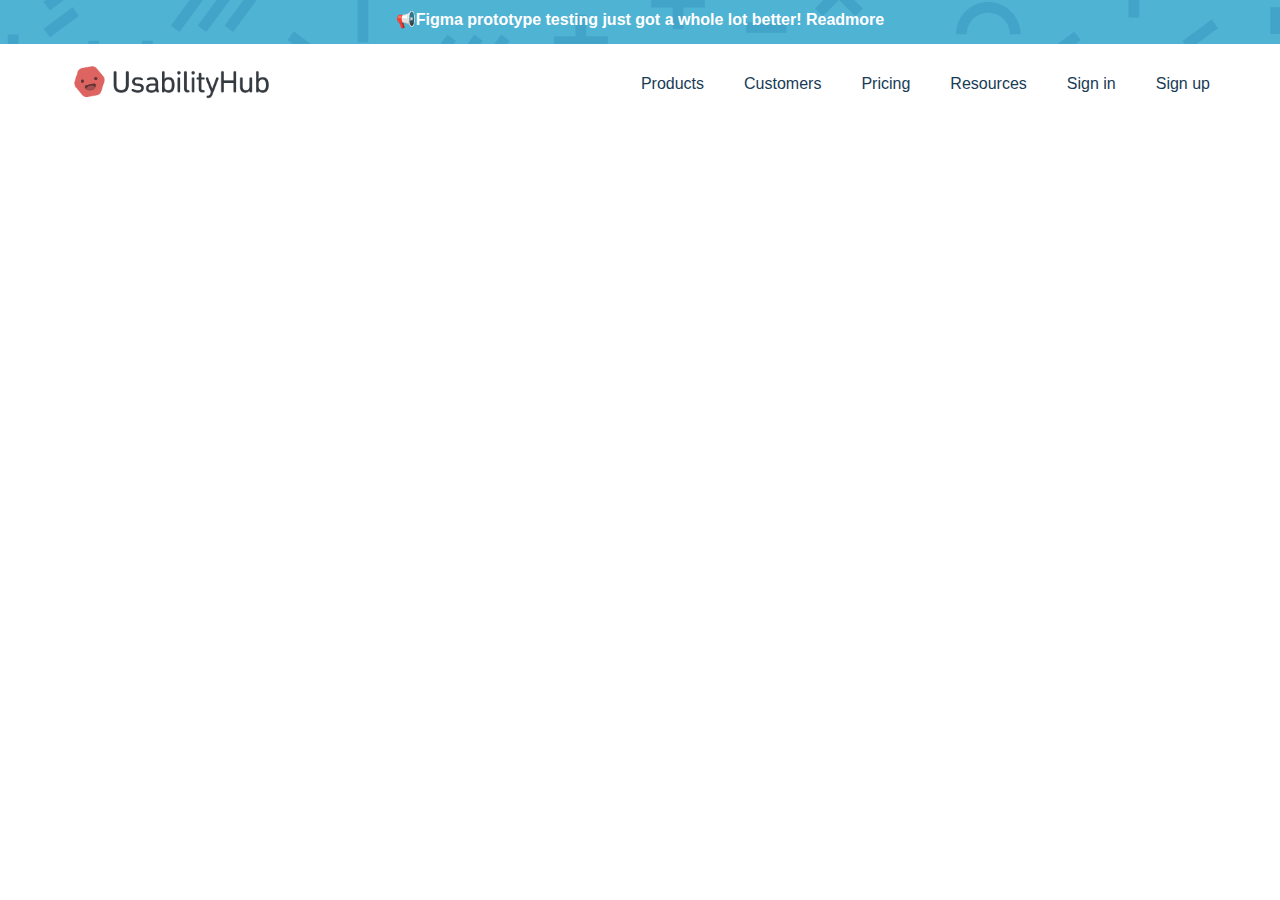
<file: index.html>
<!DOCTYPE html>
<html lang="en">
  <head>
    <meta charset="UTF-8" />
    <meta name="viewport" content="width=device-width, initial-scale=1.0" />
    <title>My website</title>
    <link rel="stylesheet" href="style.css" />
    <link
      rel="stylesheet"
      href="https://cdnjs.cloudflare.com/ajax/libs/font-awesome/6.5.2/css/all.min.css"
      integrity="sha512-SnH5WK+bZxgPHs44uWIX+LLJAJ9/2PkPKZ5QiAj6Ta86w+fsb2TkcmfRyVX3pBnMFcV7oQPJkl9QevSCWr3W6A=="
      crossorigin="anonymous"
      referrerpolicy="no-referrer"
    />
  </head>
  <body>
    <div class="top-banner">
      <div class="container">
      </div>
      <div class="smallboldtext bannertext">
        📢Figma prototype testing just got a whole lot better! Readmore
      </div>
    </div>
    <nav>
      <div class="container main-nav flex">
        <a href="#" class="companylogo">
          <img src="assets/asset 1.png" alt="companylogo">
        </a>
        <div class="navlinks">
          <ul class="flex">
            <li><a href="#" class="hoverlinks">Products</a></li>
            <li><a href="#" class="hoverlinks">Customers</a></li>
            <li><a href="#" class="hoverlinks">Pricing</a></li>
            <li><a href="#" class="hoverlinks">Resources</a></li>
            <li><a href="#" class="hoverlinks">Sign in</a></li>
            <li><a href="#" class="hoverlinks">Sign up</a></li>
          </ul>
        </div>
      </div>
    </nav>

    <header>
      <div class="container"></div>
    </header>
    
    <section class="companie"></section>
    <section class="feature"></section>
    <section class="bigfeature"></section>
    <section class="bigfeature"></section>
    <section class="bigfeature"></section>
    <section class="example"></section>
    <section class="cta"></section>
    <footer></footer>
    <section class="subfooter"></section>
  </body>
</html>
</file>
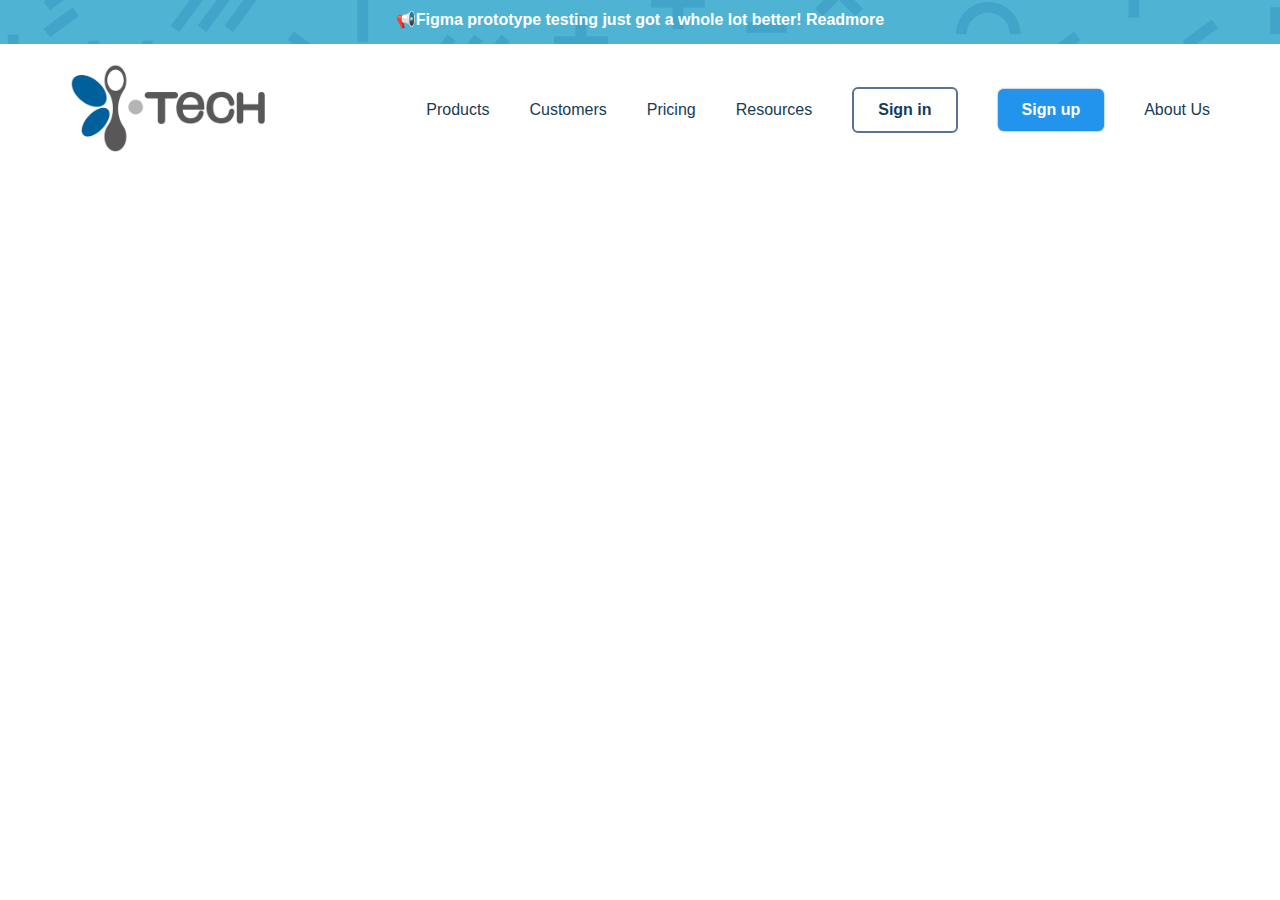
<file: home.html>
<!DOCTYPE html>
<html lang="en">
  <head>
    <meta charset="UTF-8" />
    <meta name="viewport" content="width=device-width, initial-scale=1.0" />
    <title>My website</title>
    <link rel="stylesheet" href="./style.css" />
    <link
      rel="stylesheet"
      href="https://cdnjs.cloudflare.com/ajax/libs/font-awesome/6.5.2/css/all.min.css"
      integrity="sha512-SnH5WK+bZxgPHs44uWIX+LLJAJ9/2PkPKZ5QiAj6Ta86w+fsb2TkcmfRyVX3pBnMFcV7oQPJkl9QevSCWr3W6A=="
      crossorigin="anonymous"
      referrerpolicy="no-referrer"
    />
  </head>
  <body>
    <div class="top-banner">
      <div class="container"></div>
      <div class="smallboldtext bannertext">
        📢Figma prototype testing just got a whole lot better! Readmore
      </div>
    </div>
    <nav>
      <div class="container main-nav flex">
        <a href="#" class="companylogo">
          <img src="tech.png" alt="companylogo" />
        </a>
        <div class="navlinks">
          <ul class="flex">
            <li><a href="#" class="hoverlinks">Products</a></li>
            <li><a href="#" class="hoverlinks">Customers</a></li>
            <li><a href="#" class="hoverlinks">Pricing</a></li>
            <li><a href="#" class="hoverlinks">Resources</a></li>
            <li><a href="#" class="hoverlinks secondarybutton">Sign in</a></li>
            <li><a href="#" class="hoverlinks primarybutton">Sign up</a></li>
            <li><a href="#" class="hoverlinks ">About Us</a></li>
          </ul>
        </div>
      </div>
    </nav>

    <header>
      <div class="container">
      </div>
    </header>

    <section class="companie"></section>
    <section class="feature"></section>
    <section class="bigfeature"></section>
    <section class="bigfeature"></section>
    <section class="bigfeature"></section>
    <section class="example"></section>
    <section class="cta"></section>
    <footer></footer>
    <section class="subfooter"></section>
  </body>
</html>
</file>
<file: style.css>
*{
   margin: 0;
    padding: 0;
    box-sizing: border-box;
    text-decoration: none;
}
:root{
    --primary-text-color:#183b56;
    --secondary-text-color:#577592;
    --accent-color:#2294ed;
    --accent-color-dark:#1d69a3;
    --padding-inline-section:20px;
}
body{
    font-family: 'poppins',sans-serif;
    color: var(--primary-text-color);
}
h1{
    font-size: 3rem;
}
h2{
    font-size: 2rem;
}
h3{
    font-size: 1.5rem;
}
p{
    font-family: 'roboto', sans-serif;
    font-size: 1.25rem;
    color: var(--primary-text-color);
    line-height: 1.8rem;
}
a{
    text-decoration: none;
    display: inline-block;
}
ul{
    list-style: none;
}
.smallboldtext{
    font-size: 1rem;
    font-weight: 700;
}
.container{
    max-width: 1180px;
    padding-inline: var(--padding-inline-section);
    margin-inline: auto;
}
.flex{
    display: flex;
    align-items: center;
}
.hoverlinks{
    color: var(--primary-text-color);
    transition: 0.2s ease-out;
}
.hoverlinks:hover{
    color: var(--accent-color);
}
.primarybutton{
    background-color: var(--accent-color);
    border-radius:6px;
    font-weight: 700;
    color: white !important;
    padding: 12px 24px;
    box-shadow: 0 0 2px var(--secondary-text-color);
    transition: 0.2s ease-out;
}
.primarybutton:hover{
   background-color: var(--accent-color-dark);
}
.secondarybutton{
    border: 2px solid var(--secondary-text-color);
    padding: 12px 24px;
    border-radius: 6px;
    font-weight: 700;
    transition: 0.2s ease-out;
    color: var(--primary-text-color) !important ;

}
.secondarybutton:hover{
    border-color: var(--accent-color);
    color: var(--accent-color) !important;
}

/*top banner*/

.bannertext{
    text-align: center;
    padding: 10px 30px;
    color: #ffffff;
   
}
.top-banner{
    background-color: #4FB3D4;
    width: 100%;
    height: 44px;
    background-image: url(assets/asset\ 28.png);
}

/*navbar*/

.main-nav{
    margin-top: 20px;
    justify-content:space-between ;
}
.companylogo img{
    width: 200px;
}
.navlinks{
  flex-basis: 790px;
}
.navlinks ul{
    justify-content: end;
    gap: 40px;
}
</file>
